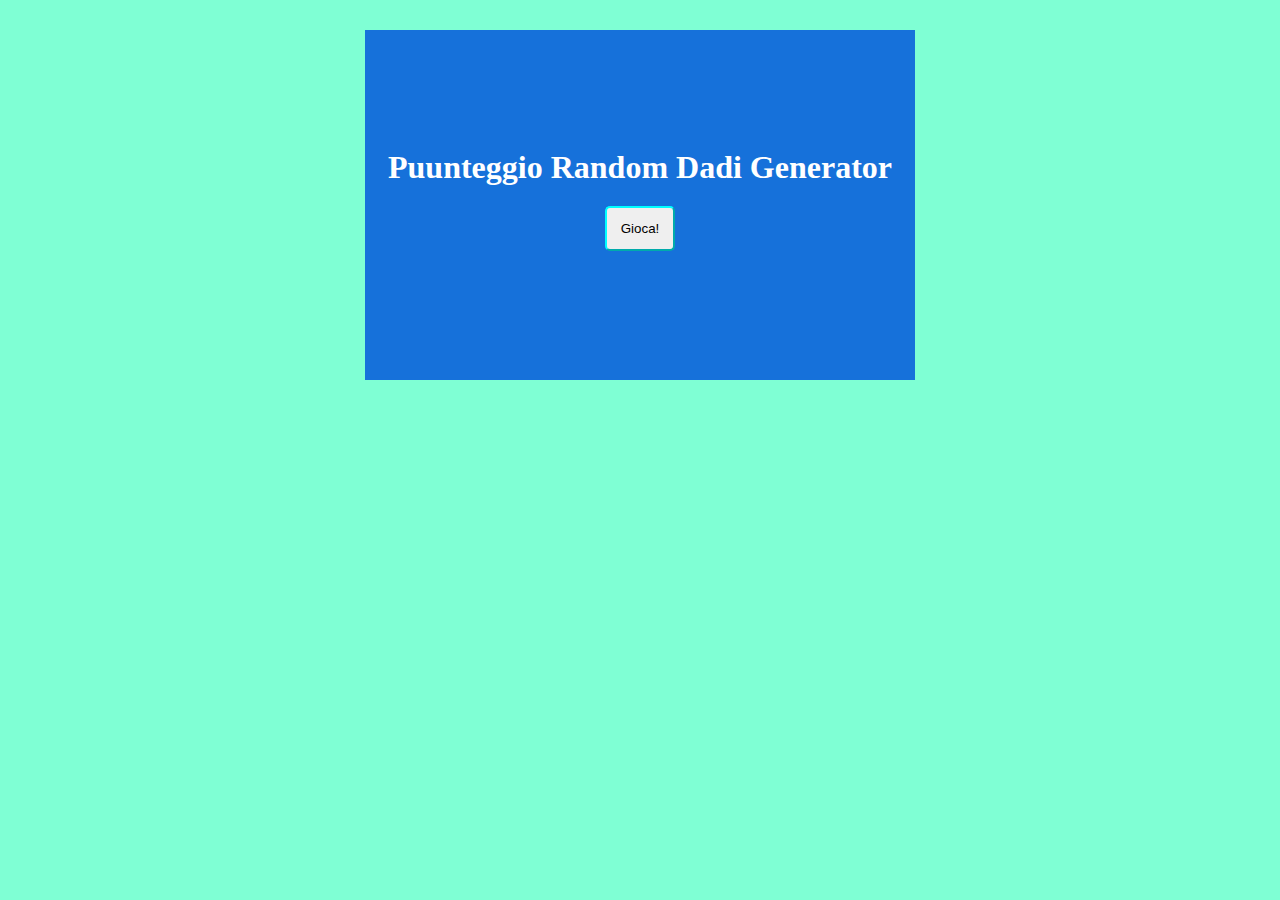
<file: esercizio Dadi/index.html>
<!DOCTYPE html>
<html lang="en">
<head>
    <meta charset="UTF-8">
    <meta http-equiv="X-UA-Compatible" content="IE=edge">
    <meta name="viewport" content="width=device-width, initial-scale=1.0">
    <!-- link css -->
    <link rel="stylesheet" href="css/style.css">
    <title>Document</title>
</head>
<body>
    <div class="container">
        <h1>Puunteggio Random Dadi Generator</h1>
        <button id="btn">Gioca!</button>
        <h5 id="risultato"></h5>
    </div>
    

    <script src="js/script.js"></script>
</body>
</html>
</file>
<file: esercizio Dadi/css/style.css>
/* RESET */
* {
    margin: 0;
    padding: 0;
    box-sizing: border-box;
}

body {
    background-color: aquamarine;
}

.container {
    margin: 0 auto;
    margin-top: 30px;
    background-color: rgb(22, 113, 218);
    color: white;
    display: flex;
    flex-direction: column;
    justify-content: center;
    align-items: center;
    width: 550px;
    height: 350px;
}

#btn {
    margin-top: 20px;
    padding: 1em;
    border-color: aqua;
    border-radius: 5px;
    display: block;
}

#risultato {
    margin-top: 10px;
    text-decoration: underline;
    font-style: italic;
}
</file>
